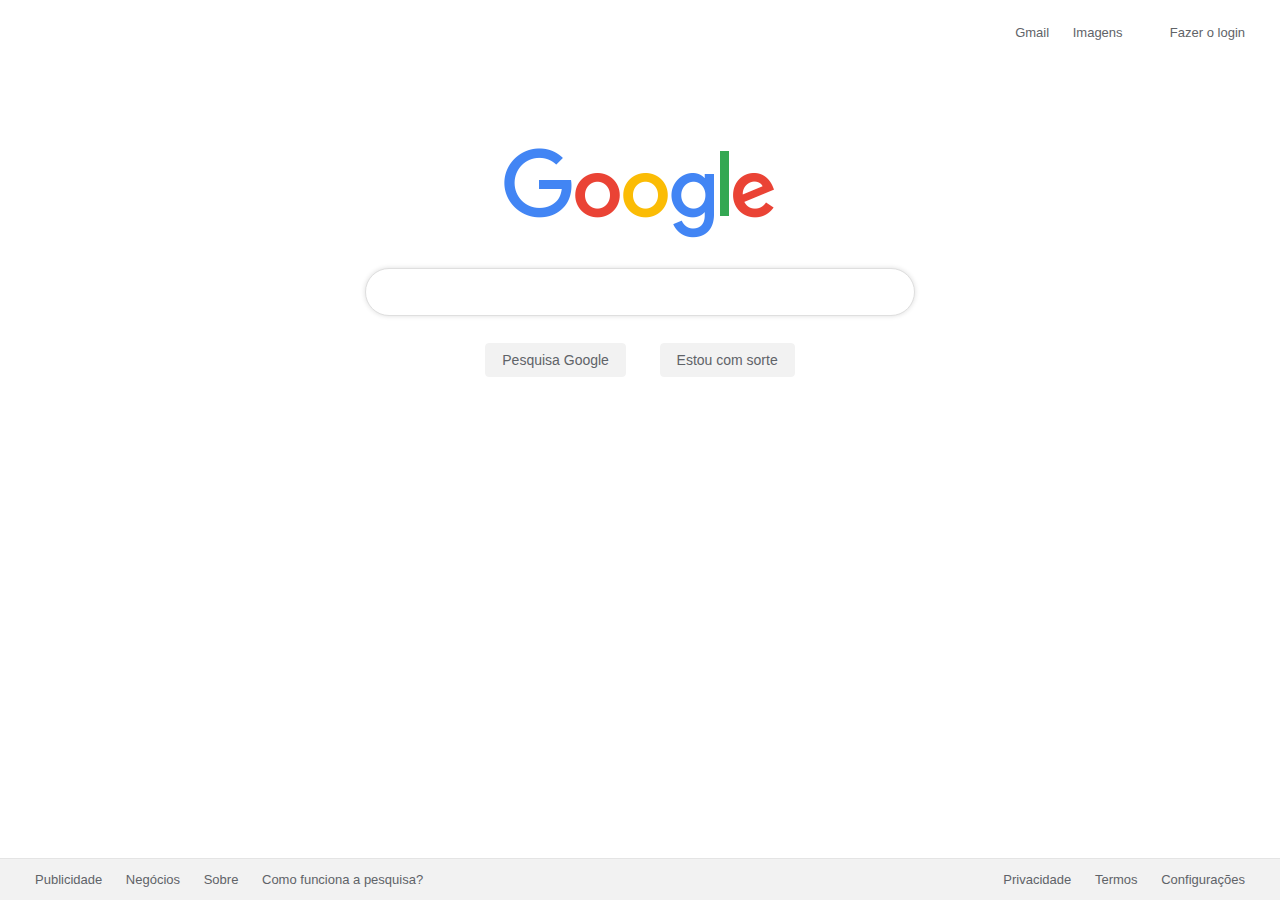
<file: Projeto-GOOGLE/index.html>
<!DOCTYPE html>
<html lang="pt-br">
<head>
    <meta charset="UTF-8">
    <title>Google</title>
    <link rel="shortcut icon" href="img/favicon.ico">
    <!-- Font Icon -->
    <link rel="stylesheet" href="https://cdn.linearicons.com/free/1.0.0/icon-font.min.css">
    <!-- CSS -->
    <link rel="stylesheet" href="css/styles.css">
</head>
<body>
    <header>
        <nav id="navbar">
            <ul class="nav-list" id="social-bar">
                <li><a href="#">Gmail</a></li>
                <li><a href="#">Imagens</a></li>
                <li>
                    <a href="#"><span class="lnr lnr-list"></span></a>
                </li>
                <li><a href="#">Fazer o login</a></li>
            </ul>
        </nav>
    </header>
    <main id="body">
        <img src="img/google_logo.png" id="google-logo" alt="Google logo">
        <form action="">
            <div id="input-box">
                <input type="text" id="search-input" name="search">
                <span class="lnr lnr-magnifier" id="search-icon"></span>
                <span class="lnr lnr-keyboard" id="keyboard-icon"></span>
                <span class="lnr lnr-mic" id="mic-icon"></span>
            </div>
            <div>
                <input type="submit" name="btn-search" value="Pesquisa Google">
                <input type="submit" name="btn-luck" value="Estou com sorte">
            </div>
        </form>
    </main>
    <footer>
        <ul id="left-bar" class="nav-list">
            <li><a href="#">Publicidade</a></li>
            <li><a href="#">Negócios</a></li>
            <li><a href="#">Sobre</a></li>
            <li><a href="#">Como funciona a pesquisa?</a></li>
        </ul>
        <ul id="right-bar" class="nav-list">
            <li><a href="#">Privacidade</a></li>
            <li><a href="#">Termos</a></li>
            <li><a href="#">Configurações</a></li>
        </ul>
    </footer>
</body>
</html>
</file>
<file: Projeto-GOOGLE/css/styles.css>
/* geral */

body{
    font-family: Arial, sans-serif;
    font-size: 13px;
    margin: 0;
}

/* Barra de Navegação */

#navbar{
    margin-top: 20px;
}

.nav-list{
    padding: 0 25px;
}

.nav-list li{
    display: inline-block;
    list-style: none;
    padding: 5px 10px;
}

.nav-list li a{
    color: #5f6368;
    text-decoration: none;
}

.nav-list li a:hover{
    text-decoration: underline;
}

#social-bar{
    text-align: right;
}

/* Corpo do site */

#body{
    text-align: center;
}

#google-logo{
    padding-top: 7%;
    margin-bottom: 25px;
}

#input-box{
    width: 43vw; /*view width*/
    height: 60px;
    position: relative;
    margin-left: auto;
    margin-right: auto;
}

#search-input{
    height: 48px;
    border-radius: 24px;
    width: 100%;
    box-sizing: border-box;
    font-size: 16px;
    padding: 0 50px;
    border: 1px solid #DFDFDF;
    box-shadow: 0px 0px 5px #DDD;
}

#search-icon, #keyboard-icon, #mic-icon{
    position: absolute;
    top: 15px;
    font-size: 18px;
}

#search-icon{
    left: 20px;
}

#keyboard-icon{
    right: 55px;
}

#mic-icon{
    right: 20px;
}

#body input[type="submit"] {
    background-color: #f2f2f2;
    border: 1px solid #f2f2f2;
    border-radius: 4px;
    color: #5f6368;
    height: 34px;
    padding: 0 16px;
    font-size: 14px;
    margin: 15px 15px;
    cursor: pointer;
}

#body input[type="submit"]:hover{
    color: #333;
    border-color: #333;
}

/* footer */

footer{
    position: absolute;
    display: block;
    box-sizing: border-box;
    bottom: 0;
    height: 42px;
    width: 100%;
    background-color: #f2f2f2;
    border-top: 1px solid #e4e4e4;
}

#left-bar, #right-bar{
    display: inline-block;
    margin-top: 8px;
    margin-bottom: 0;
}

#right-bar{
    position: absolute;
    right: 0;
}
</file>
